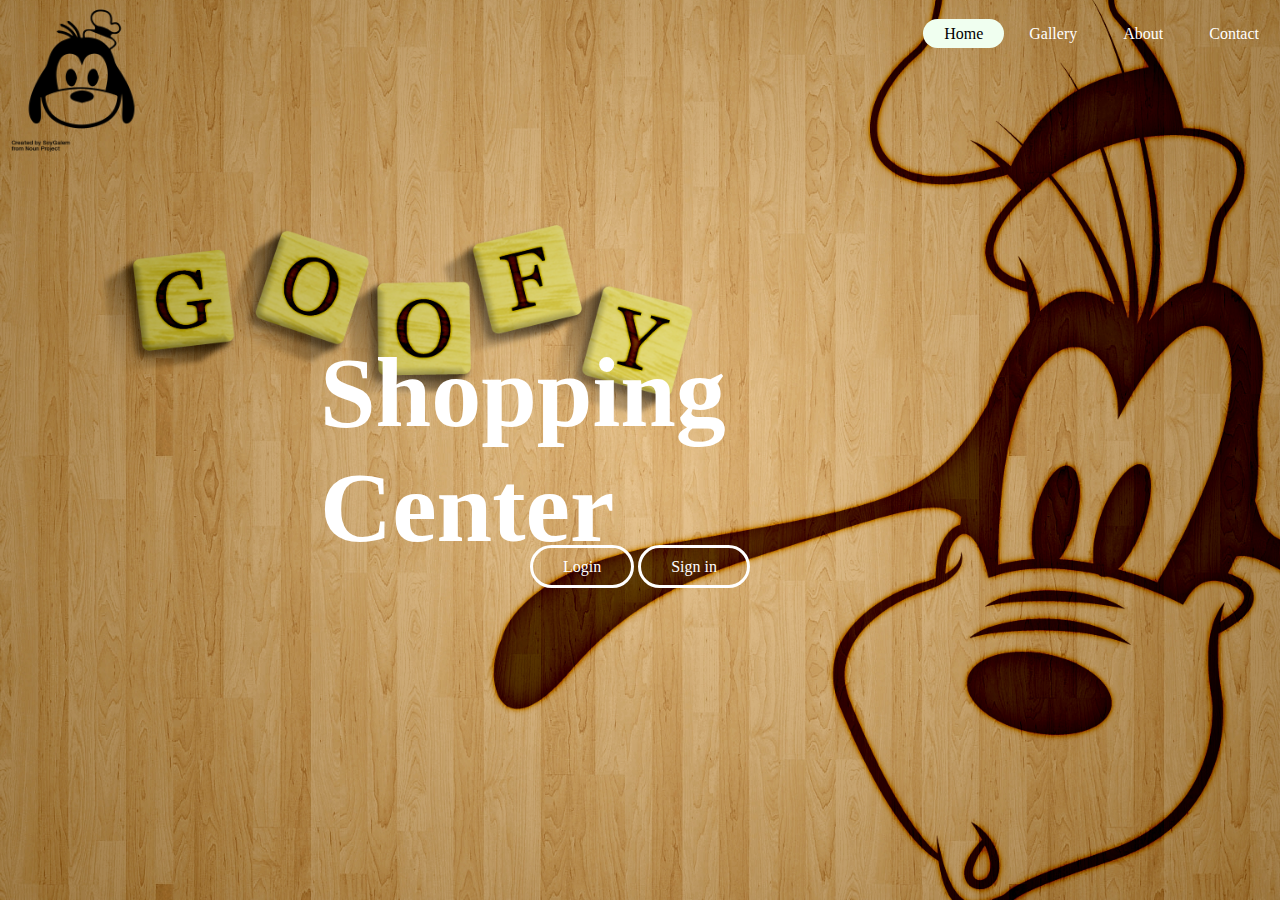
<file: masai/sprint-1/index.html>
<html>
    <head>
        <titile></titile>
        <link rel="stylesheet" type="text/css" href="style.css">

    </head>
    <body>
        <header>
            <div class="main">
                <div class="logo">
                    <img src="../resources/logo.png">
                </div>
                <ul>
                    <li class="active"><a href="#">Home</a></li>
                    <li><a href="http://127.0.0.1:5500/sprint-1/page1.html">Gallery</a></li>
                    <li><a href="http://127.0.0.1:5500/sprint-1/about.html">About</a></li>
                    <li><a href="#">Contact</a></li>
                </ul>

            </div>
            <div class ="title">
                <h1>Shopping Center</h1>
            </div>

            <div class="button">
                <a href="#" class="btn">Login</a>
                <a href="http://127.0.0.1:5500/sprint-1/login.html?" class="btn">Sign in</a>
            </div>
        </header>
    </body>
</html>
</file>
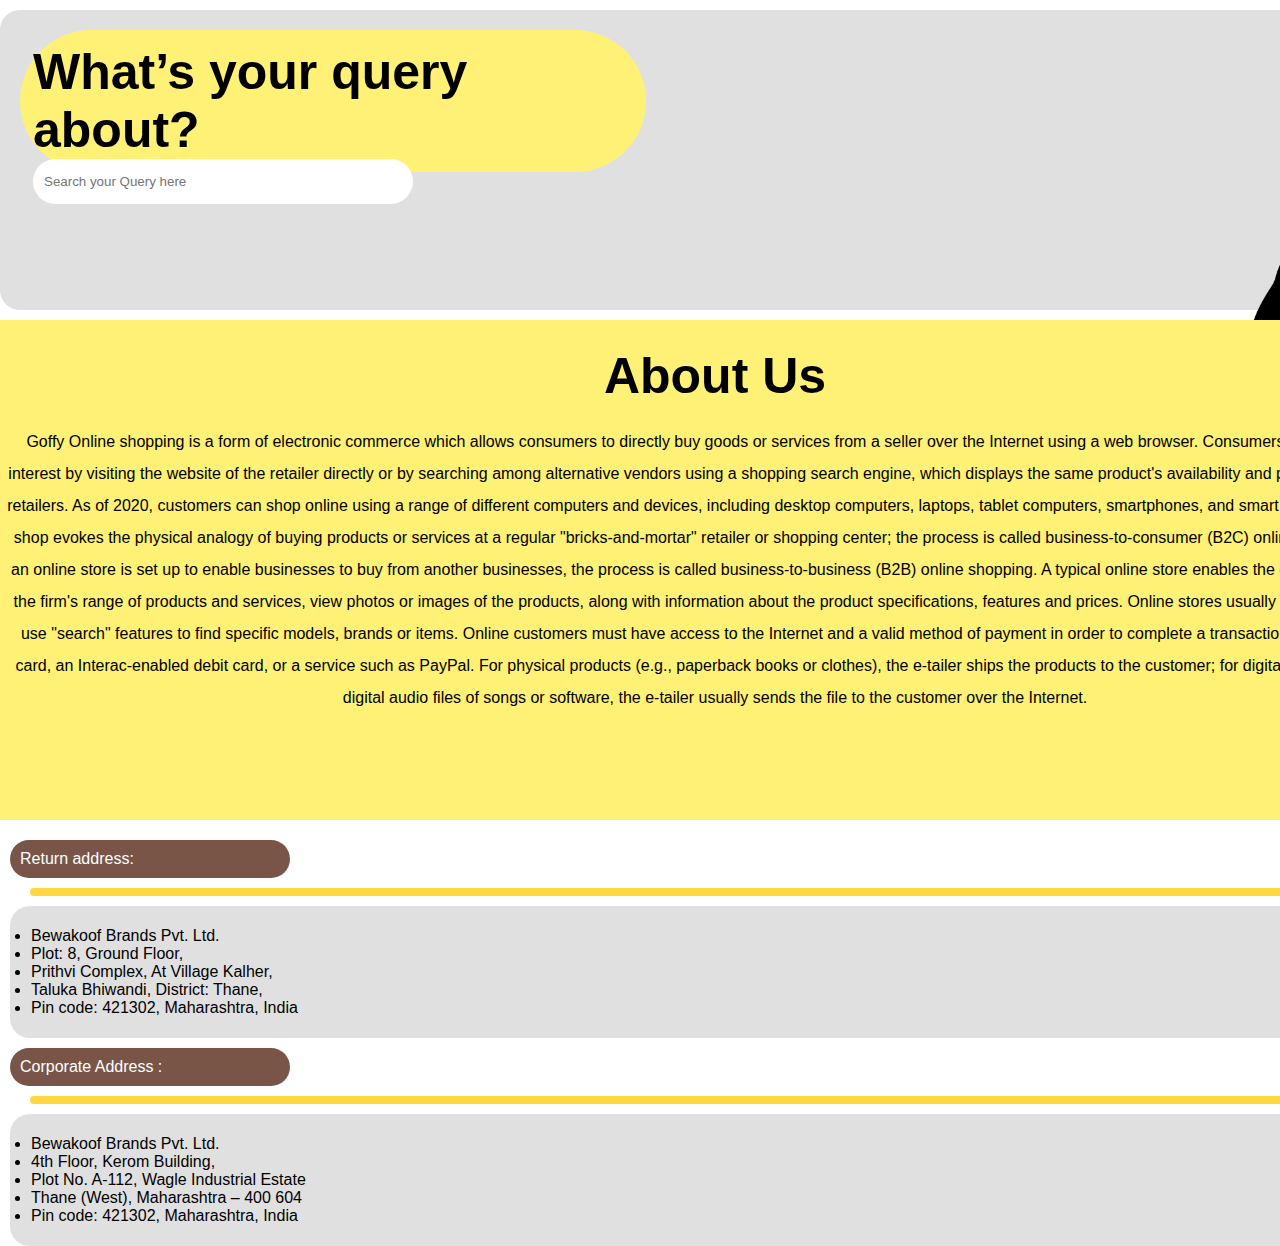
<file: masai/sprint-1/about.html>
<html>
    <head>
        <titile></titile>
        <link rel="stylesheet" type="text/css" href="about1.css">

    </head>
    <body>
        <div id="body">
            <div class="box1">
                <div class="input"><h1>What’s your query about?</h1><input type="text" placeholder="Search your Query here"></div>
                <div class="logo">
                    <img src="../resources/logo.png">
                </div>
            </div>
            <div class="box2"><h1>About Us</h1>
            <p> Goffy Online shopping is a form of electronic commerce which allows consumers to directly buy goods or services from a seller over the Internet using a web browser. Consumers find a product of interest by visiting the website of the retailer directly or by searching among alternative vendors using a shopping search engine, which displays the same product's availability and pricing at different e-retailers. As of 2020, customers can shop online using a range of different computers and devices, including desktop computers, laptops, tablet computers, smartphones, and smart speakers.

                An online shop evokes the physical analogy of buying products or services at a regular "bricks-and-mortar" retailer or shopping center; the process is called business-to-consumer (B2C) online shopping. When an online store is set up to enable businesses to buy from another businesses, the process is called business-to-business (B2B) online shopping. A typical online store enables the customer to browse the firm's range of products and services, view photos or images of the products, along with information about the product specifications, features and prices.
                
                Online stores usually enable shoppers to use "search" features to find specific models, brands or items. Online customers must have access to the Internet and a valid method of payment in order to complete a transaction, such as a credit card, an Interac-enabled debit card, or a service such as PayPal. For physical products (e.g., paperback books or clothes), the e-tailer ships the products to the customer; for digital products, such as digital audio files of songs or software, the e-tailer usually sends the file to the customer over the Internet. 
            </p></div>
            <div class="box3">
                <div class="buttom1">Return address: </div>
                <div class ="border">
                   
                </div>
                <div class="buttom2">
                    <ul>
                        <li>Bewakoof Brands Pvt. Ltd.</li>

                        <li>Plot: 8, Ground Floor,</li>
                        <li>Prithvi Complex, At Village Kalher,
                        </li>
                        <li> Taluka Bhiwandi, District: Thane, </li>
                        <li>Pin code: 421302, Maharashtra, India</li>

                            
                            
                           
                            
                            
                    </ul>

                </div>
                <div class="box3">
                    <div class="buttom1">Corporate Address : </div>
                    <div class ="border">
                       
                    </div>
                    <div class="buttom2">
                        <ul>
                            <li>Bewakoof Brands Pvt. Ltd.</li>
    
                            <li>4th Floor, Kerom Building,</li>
                            <li>Plot No. A-112, Wagle Industrial Estate
                            </li>
                            <li> Thane (West), Maharashtra – 400 604 </li>
                            <li>Pin code: 421302, Maharashtra, India</li>
    
                                
                                
                               
                                
                                
                        </ul>
    
                    </div>
        </div>
    </body>
</html>
</file>
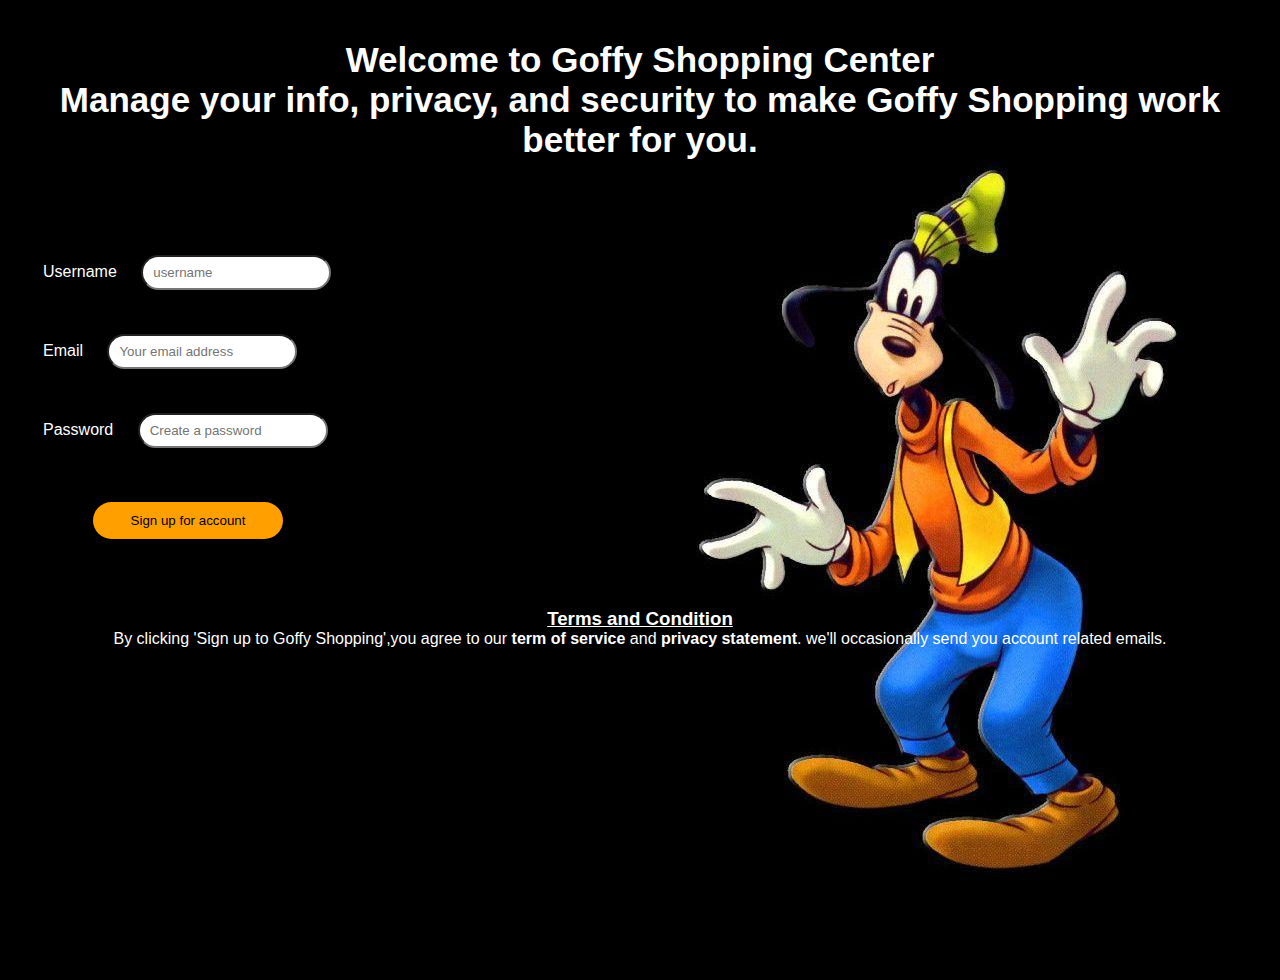
<file: masai/sprint-1/login.html>
<html>
    <head>

        <link rel="stylesheet" type="text/css" href="signin.css">

        
    </head>
    <body>
        <header>
            <div id="box">
                <h2>
                    <b>Welcome to Goffy Shopping Center</b> <br>
                    Manage your info, privacy, and security to make Goffy Shopping work better for you.<br>
                    
                </h2>
                <div>
                    
                    <form>
                        <table>
                            <tr>
                                <br>
                                <br>
                                <br>
                                <td>Username <input type="text" placeholder="username"></td><br>
                            </tr>
                            <tr><td>Email <input type="text" placeholder="Your email address"></td></tr>
                            <tr> <td>Password <input type="password" placeholder="Create a password"></td></tr>
                               
                                
                                
                                
                                

                            </tr>
                            <tr>
                                <td><button class="button">Sign up for account</button></td>
                            </tr>
                        
                            
                        </table>
                        <br/>
                        <br/>
                        <div></div>
                        <div class="down">
                            <h3><u>Terms and Condition</u> </h3>
                            By clicking 'Sign up to Goffy Shopping',you agree to our <b>term of service</b> and <b>privacy statement</b>. we'll occasionally send you account related emails.</div>
                        

                    </form>
                

                    
                    
                
                </div>
            </div>
        </header>
    </body>
</html>
</file>
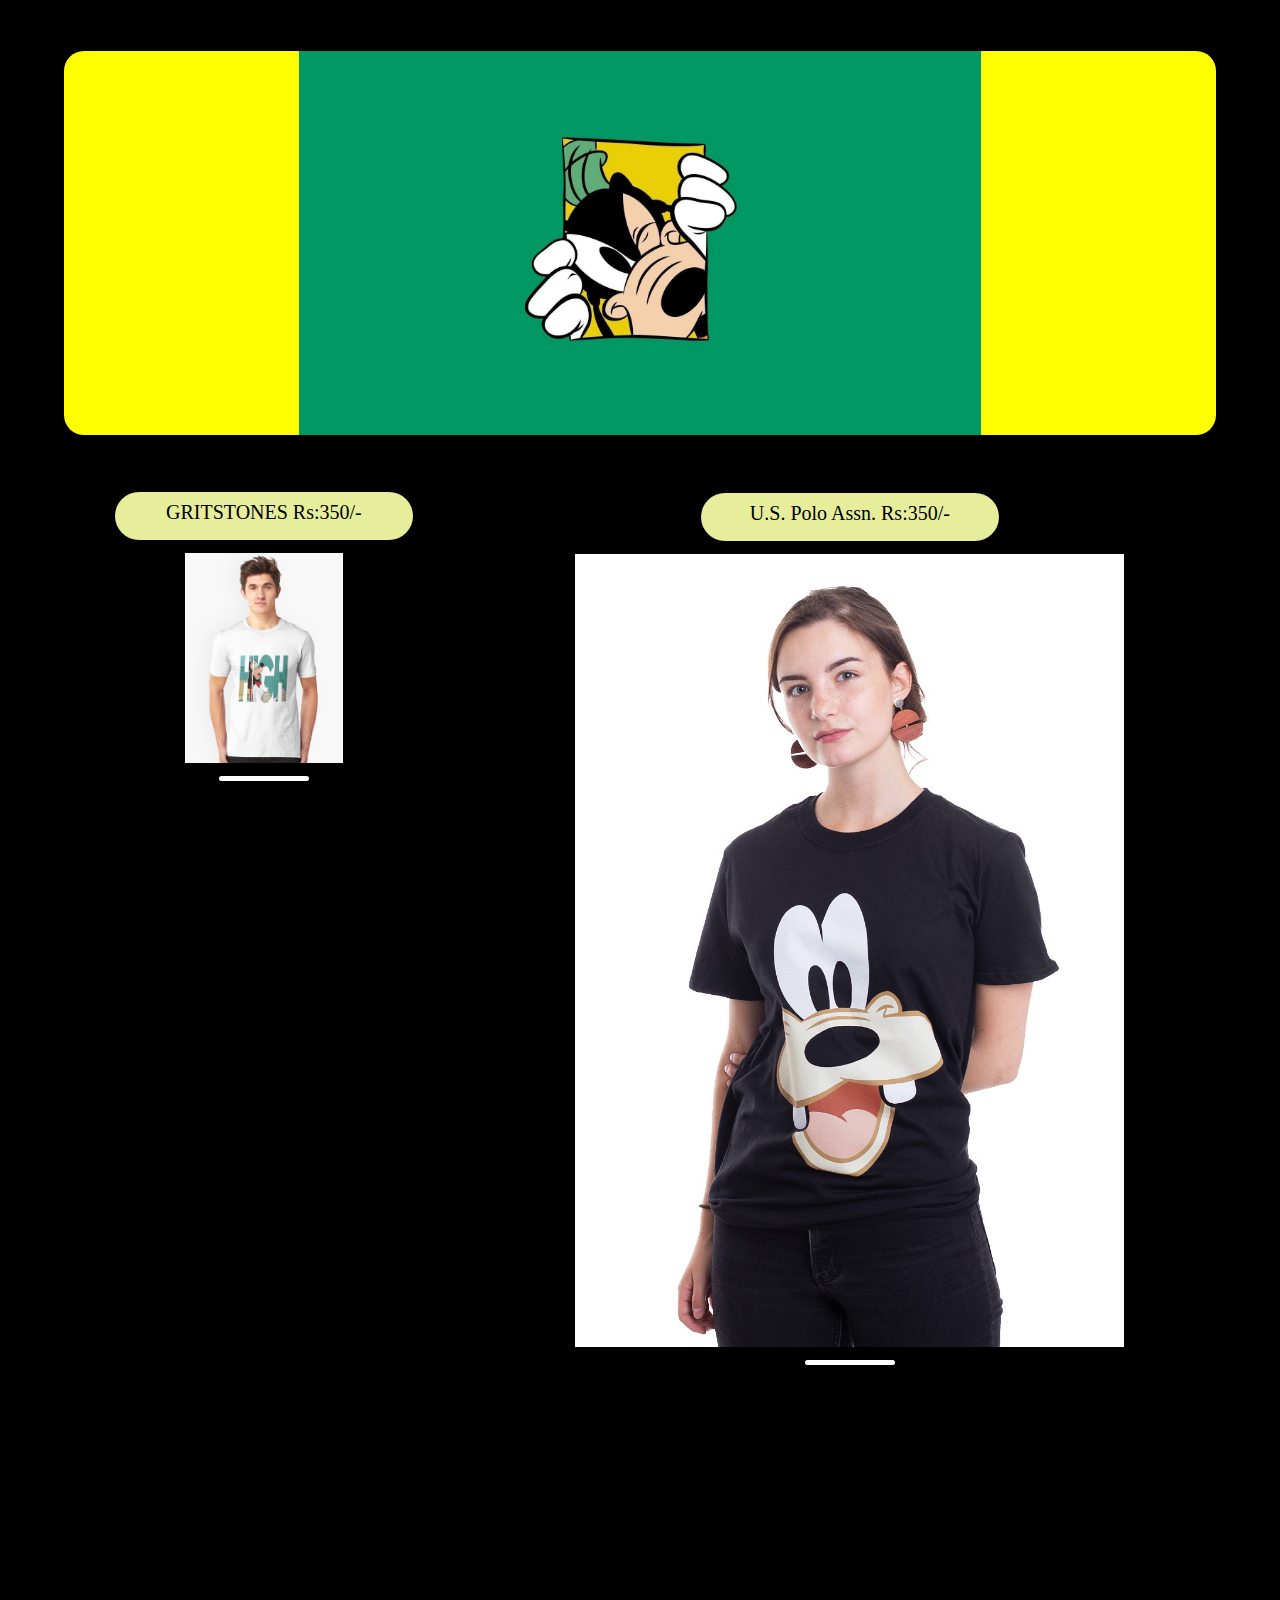
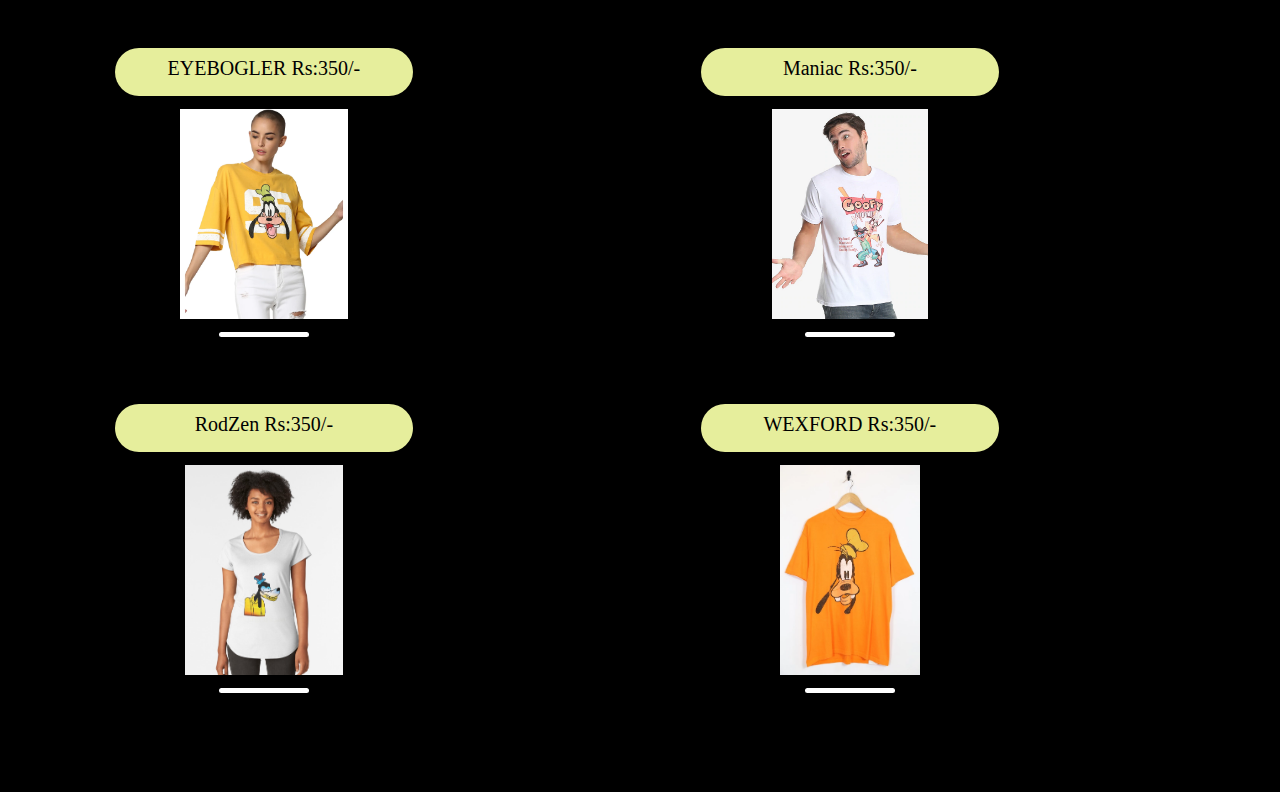
<file: masai/sprint-1/page1.html>
<html>
    <head>
    <link rel="stylesheet" type="text/css" href="gallery.css">
    </head>
    <body>
        <main>
            
            <div class="box1"><img src="../resources/body11.jpg">
                
            </div>
            <div class="box2">
                <div class="small1"> GRITSTONES Rs:350/-</div>
                <div class="img1"><img src="../resources/img8.jpg"></div>
                <div class="border"></div>
            </div>
            <div class="box3">
                <div class="small1">U.S. Polo Assn. Rs:350/-</div>
                <div class="img1"><img src="../resources/img4.jpg"></div>
                <div class="border"></div>
            </div>
            <div class="box4">
                <div class="small1">EYEBOGLER Rs:350/-</div>
                <div class="img1"><img src="../resources/img5.jpg"></div>
                <div class="border"></div>
            </div>
            <div class="box5">
                <div class="small1">Maniac Rs:350/-</div>
                <div class="img1"><img src="../resources/img6.jpg"></div>
                <div class="border"></div>
            </div>
            <div class="box6">
                <div class="small1">RodZen Rs:350/-</div>
                <div class="img1"><img src="../resources/img7.jpg"></div>
                <div class="border"></div>
            </div>
            <div class="box7">
                <div class="small1">WEXFORD Rs:350/-</div>
                <div class="img1"><img src="../resources/img2.jpg"></div>
                <div class="border"></div>
            </div>
            

        </main>
    </body>
</html>
</file>
<file: masai/sprint-1/style.css>
*{
    margin:0;
    padding: 0;
    font-family: Century Gothic;

}
header{
    background-image:url(../resources/body4.png);
    height:100vh;
    background-size:cover;
    background-position: center;
}
ul{
    margin-top:25px;
    list-style-type:none;
    float:right;
}
ul li{
    display:inline-block;
}
ul li a{
    text-decoration:none;
    color:white;
    padding: 5px 20px;
    border:1px solid transparent;
    transition: 0.6s ease;
    border-radius: 250px;
}
ul li a:hover{
    background-color: aliceblue;
    color:black;
    border:1px solid transparent;


}
ul li.active a{
    background-color: honeydew;
    color:black;
}
.logo img{
    float:left;
    width:160px;
    height:auto;
}
.title{
    position:absolute;
    top:50%;
    left:50%;
    transform:translate(-50%,-50%);


}
.title h1{
    color:white;
    font-size:100px;
}
.button{
    position:absolute;
    top:63%;
    left:50%;
    transform:translate(-50%,-50%);


}
.btn{
    border:3px solid white;
    padding: 10px 30px;
    color:white;
    text-decoration:none;
    transition: 0.6s;
    border-radius: 250px;
    
}
.btn:hover{
    background-color:white;
    color:black;
    

}
</file>
<file: masai/sprint-1/about1.css>
*{
    margin:0;
    padding: 0;;
}
#body{
    
    height:85vw;
    background-size: cover;
    background-position:center;
    display:grid;
    margin:10px auto;
    grid-template-columns: 1fr;
    grid-template-rows: 300px 500px 300px;
    grid-gap:10px;
    font-family: 'Raleway', sans-serif;
}
.box1{
    
    background:#e0e0e0;
    border-radius:20px;
    
}
.input{
    border:1px solid #b0bec5;



}
.box2{
    border:1px solid #b0bec5;;
}

input{
    height:15%;
    width:380px;
    border:1px solid transparent;
    text-decoration:none;
    border-radius:250px;
    padding:10px;
    float:left;

}
.logo img{
    float:right;
    width:220px;
    height:auto;

}
.input{
    padding:12px;
    margin:20px;
    border-radius: 250px;
    background:#FFF176;
    width:600px;
    border: 1px solid transparent;
}
.box2{
    text-align: center;
    line-height: 2;
    background: #FFF176;
    padding:5px;
    border:1px solid transparent;
}
h1{
    font-size: 50px;;
}
.border{
    background:#FFD740;
    width:1400px;
    height:8px;
    border-radius: 250px;
    margin-left:30px;
}
.buttom1{
    background:#795548;
    width: 260px;
    border-radius: 250px;
    padding:10px;
    margin: 10px;
    color:white;
}
.buttom2{
    background:#E0E0E0;
    border-radius: 20px;
    padding:20px;
    margin: 10px;
    border: 1px solid transparent;
}
</file>
<file: masai/sprint-1/signin.css>
*{
    padding:0;
    margin:0;
}

#box{
    background-image: url(../resources/login1.jpg);
    color:white;
    text-align: center;
    margin-left: auto;
    margin-right: auto;
    height: 100vh;
    padding:40px;
    font-family: 'Raleway', sans-serif;

}
input {
    width: 190px;
    box-sizing: border-box;

    margin:20px;
    padding: 8px 10px;
    border-radius: 4px;
    border-radius: 250px;
    
}
h1{
    margin:0 0 10px;
    padding:0;
    color:white;
    font-size: 10px;
    border:1px solid transparent;
}
.button {
    background-color:#FFA000;
    width: 190px;
    border:1px solid transparent;




    box-sizing: border-box;  
    margin:30px;
    padding: 10px 12px;
    border-radius: 4px;
    color:black;
    border-radius:250px;
    text-align: center;
    
    
}
td{
    color: white;
    margin-left:10px;
    border: 1px solid transparent;
}

    /* .box3{
        background: black;
        
    }
    color:white;
} */
/* div{
    color:2;
} */

h2{
    font-size: 35px;;
}
.button{
    margin-left: 50px;
    text-align: center;
}
</file>
<file: masai/sprint-1/gallery.css>
*{
    margin:0;
    padding:0;
    background: black;
    font-family: 'Patrick Hand', cursive;
}
main{
    width:90%;
    margin:50px auto;
    border:1px solid black;
    color:black;
    display:grid;
    grid-template-columns: repeat(1fr);
    grid-template-rows: auto;
    grid-gap:20px;
    font-family: 'Patrick Hand', cursive;
}
.box1{
    background:yellow;
    width:1fr;
    height:30vw;
    grid-column: 1/3;
    border-radius: 20px;
    
}
.box2{
    
    grid-row:2/3;
    grid-column: 1/2;
    height:300px;
}
.box3{
    border:1px solid black;
    
    grid-row:2/3;
    grid-column:2/3;

}
.box4{
    
    grid-row:3/4;
    grid-column:1/2;
    height:300px;

}
.box5{
    
    grid-row:3/4;
    height:300px;
    
}
.box6{
    
     grid-row:4/5;
    grid-column:1/2;
    height:300px;
}
.box7{
    
    grid-row: 4/5;
    grid-column: 2/3;
    height: 300px;
} 
img{

    max-width: 100%;
    margin:auto;

    max-height: 100%;

    display:block;

}

/* .box1{

    width: 250px;        

    border: 5px solid black;

}    

.box1.large{

    height: 300px;

}

.box1.small{

    height: 100px;

} */

.small1{
    
    border-radius: 250px;
    background:#E6EE9C;
    height:30px;
    width:280px;
    margin:auto;
    text-align: center;
    padding:8px;
    max-resolution: 8px90px;
    color:black;
    font-size:20px;
    border:1px solid transparent;

    
}
.img1{
    border:3px solid black;
    height:70%;
    margin:10px;
}
.border{
    background:white;
    width:90px;
    height:5px;
    border-radius: 250px;
    margin:auto;
}
</file>
